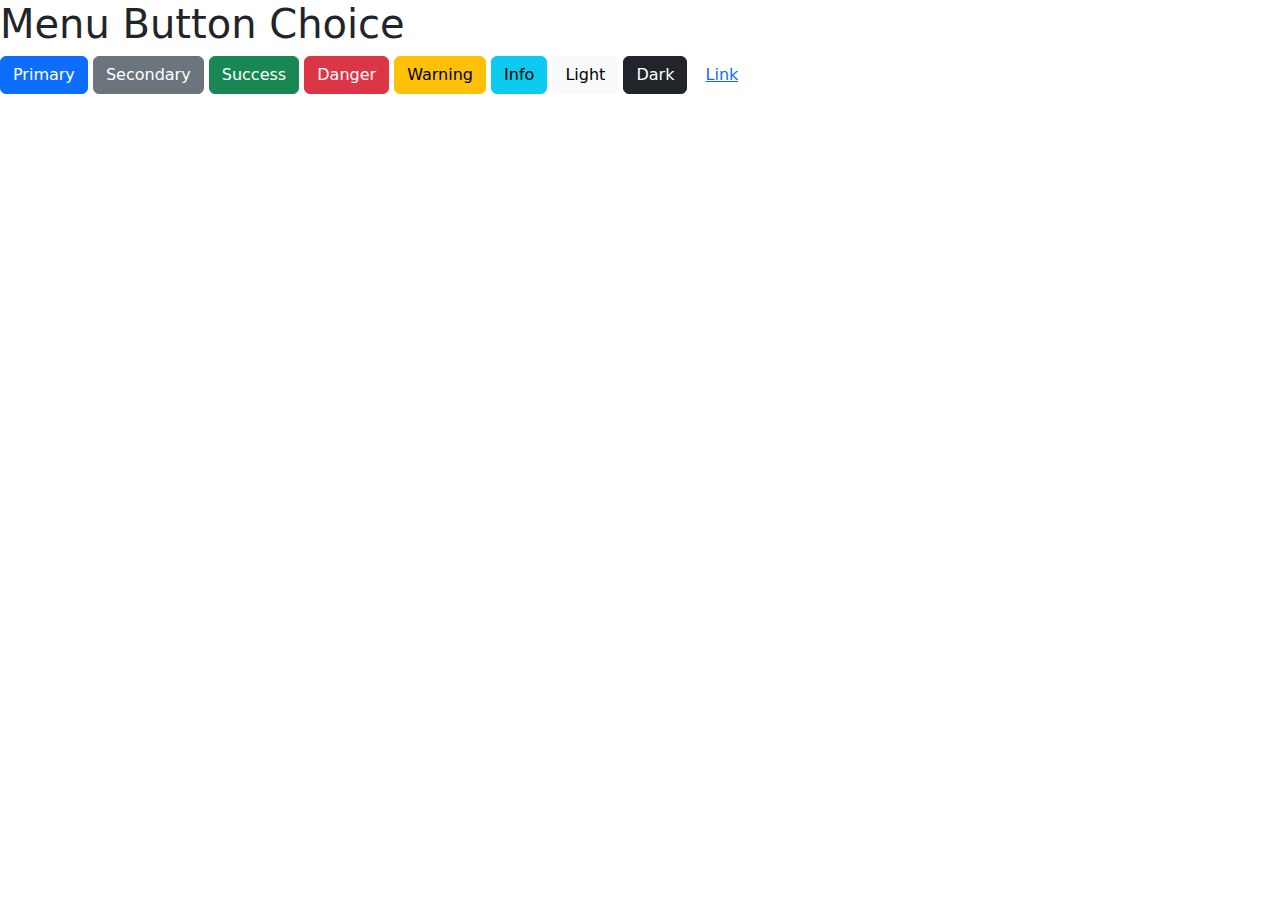
<file: menu-button-choice.html>
<!DOCTYPE html>
<html lang="en">

<head>
    <meta charset="UTF-8">
    <meta name="viewport" content="width=device-width, initial-scale=1.0">
    <title>Menu Button Choice</title>
    <link href="https://cdn.jsdelivr.net/npm/bootstrap@5.3.3/dist/css/bootstrap.min.css" rel="stylesheet"
        integrity="sha384-QWTKZyjpPEjISv5WaRU9OFeRpok6YctnYmDr5pNlyT2bRjXh0JMhjY6hW+ALEwIH" crossorigin="anonymous">
    <link rel="stylesheet" href="main.css">
</head>

<body>
    <h1>Menu Button Choice</h1>
    <button type="button" class="btn btn-primary">Primary</button>
    <button type="button" class="btn btn-secondary">Secondary</button>
    <button type="button" class="btn btn-success">Success</button>
    <button type="button" class="btn btn-danger">Danger</button>
    <button type="button" class="btn btn-warning">Warning</button>
    <button type="button" class="btn btn-info">Info</button>
    <button type="button" class="btn btn-light">Light</button>
    <button type="button" class="btn btn-dark">Dark</button>
    <button type="button" class="btn btn-link">Link</button>

    <script src="https://cdn.jsdelivr.net/npm/bootstrap@5.3.3/dist/js/bootstrap.bundle.min.js"
        integrity="sha384-YvpcrYf0tY3lHB60NNkmXc5s9fDVZLESaAA55NDzOxhy9GkcIdslK1eN7N6jIeHz"
        crossorigin="anonymous"></script>
</body>
</html>
</file>
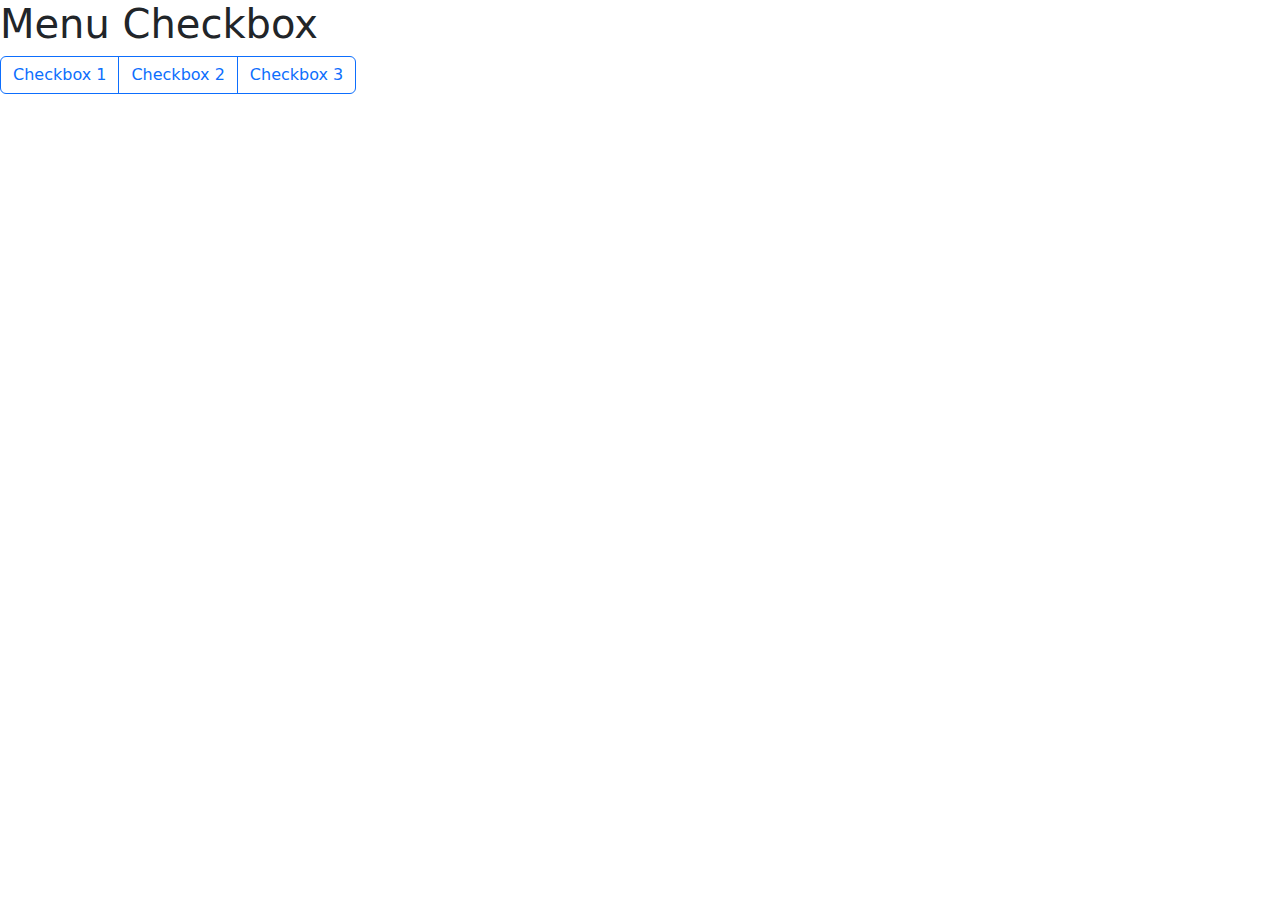
<file: menu-checkbox.html>
<!DOCTYPE html>
<html lang="en">

<head>
  <meta charset="UTF-8">
  <meta name="viewport" content="width=device-width, initial-scale=1.0">
  <title>Document</title>
  <link href="https://cdn.jsdelivr.net/npm/bootstrap@5.3.3/dist/css/bootstrap.min.css" rel="stylesheet"
    integrity="sha384-QWTKZyjpPEjISv5WaRU9OFeRpok6YctnYmDr5pNlyT2bRjXh0JMhjY6hW+ALEwIH" crossorigin="anonymous">
</head>

<body>
  <h1>Menu Checkbox</h1>
  <div class="btn-group" role="group" aria-label="Basic checkbox toggle button group">
    <input type="checkbox" class="btn-check" id="btncheck1" autocomplete="off">
    <label class="btn btn-outline-primary" for="btncheck1">Checkbox 1</label>
  
    <input type="checkbox" class="btn-check" id="btncheck2" autocomplete="off">
    <label class="btn btn-outline-primary" for="btncheck2">Checkbox 2</label>
  
    <input type="checkbox" class="btn-check" id="btncheck3" autocomplete="off">
    <label class="btn btn-outline-primary" for="btncheck3">Checkbox 3</label>
  </div>


  <script src="https://cdn.jsdelivr.net/npm/bootstrap@5.3.3/dist/js/bootstrap.bundle.min.js"
    integrity="sha384-YvpcrYf0tY3lHB60NNkmXc5s9fDVZLESaAA55NDzOxhy9GkcIdslK1eN7N6jIeHz"
    crossorigin="anonymous"></script>
</body>

</html>
</file>
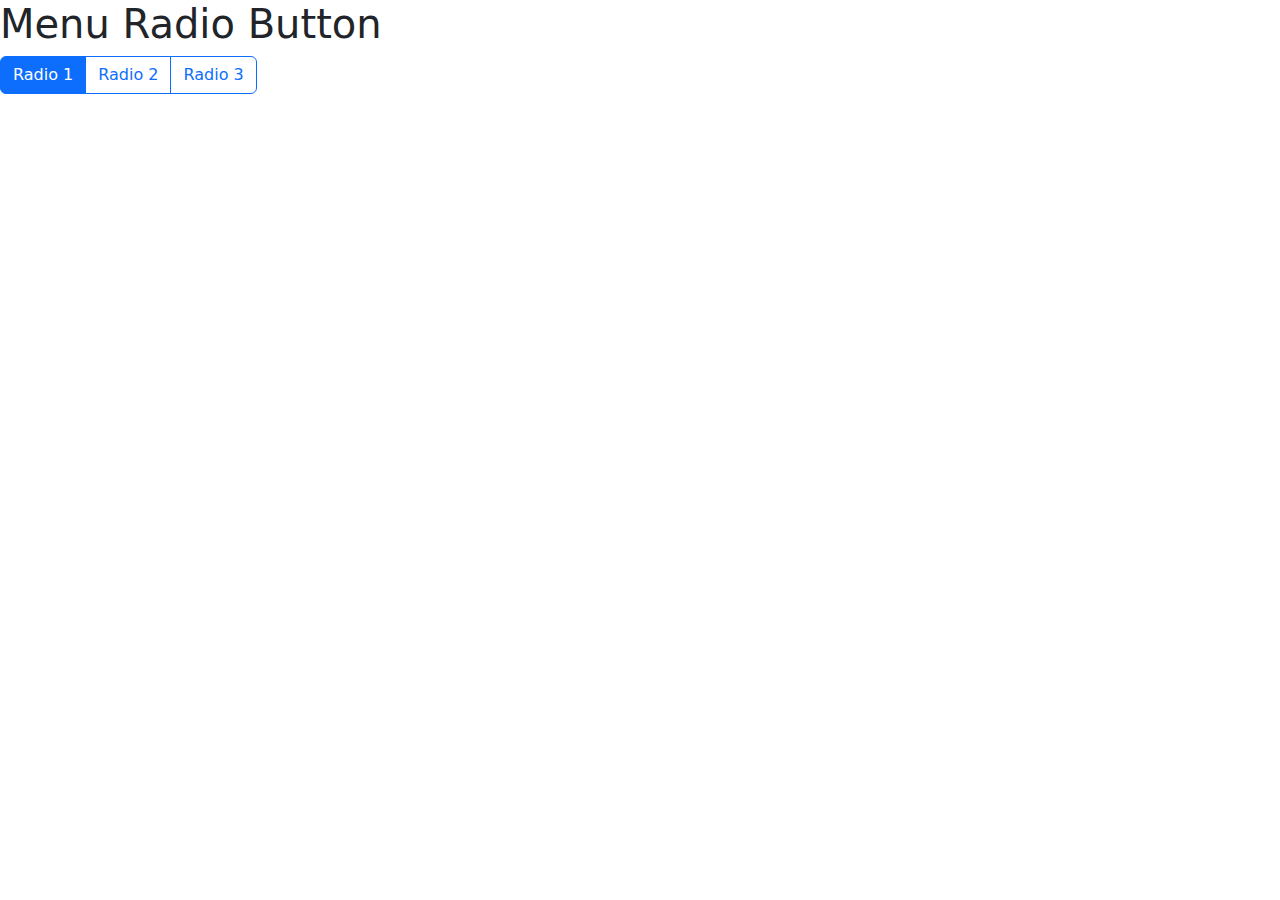
<file: menu-radio-button.html>
<!DOCTYPE html>
<html lang="en">

<head>
    <meta charset="UTF-8">
    <meta name="viewport" content="width=device-width, initial-scale=1.0">
    <title>Document</title>
    <link href="https://cdn.jsdelivr.net/npm/bootstrap@5.3.3/dist/css/bootstrap.min.css" rel="stylesheet"
        integrity="sha384-QWTKZyjpPEjISv5WaRU9OFeRpok6YctnYmDr5pNlyT2bRjXh0JMhjY6hW+ALEwIH" crossorigin="anonymous">
</head>

<body>
    <h1>Menu Radio Button</h1>
    <div class="btn-group" role="group" aria-label="Basic radio toggle button group">
        <input type="radio" class="btn-check" name="btnradio" id="btnradio1" autocomplete="off" checked>
        <label class="btn btn-outline-primary" for="btnradio1">Radio 1</label>

        <input type="radio" class="btn-check" name="btnradio" id="btnradio2" autocomplete="off">
        <label class="btn btn-outline-primary" for="btnradio2">Radio 2</label>

        <input type="radio" class="btn-check" name="btnradio" id="btnradio3" autocomplete="off">
        <label class="btn btn-outline-primary" for="btnradio3">Radio 3</label>
    </div>
    <script src="https://cdn.jsdelivr.net/npm/bootstrap@5.3.3/dist/js/bootstrap.bundle.min.js"
        integrity="sha384-YvpcrYf0tY3lHB60NNkmXc5s9fDVZLESaAA55NDzOxhy9GkcIdslK1eN7N6jIeHz"
        crossorigin="anonymous"></script>
</body>

</html>
</file>
<file: main.css>
html, body {
    margin: 0;
    padding: 0;
    height: 100%;
}

main {
    display: flex;
    flex-direction: column;
    max-height: 100vh;
    min-height: 100dvh;
}

.layout {
    flex: 1;
    display: flex;
}

.sidebar {
    width: 200px;
    background-color: #f0f0f0;
}

.footer {
    background-color: #333;
    color: #fff;
    text-align: center;
    padding: 10px 0;
    width: 100%;
}
</file>
